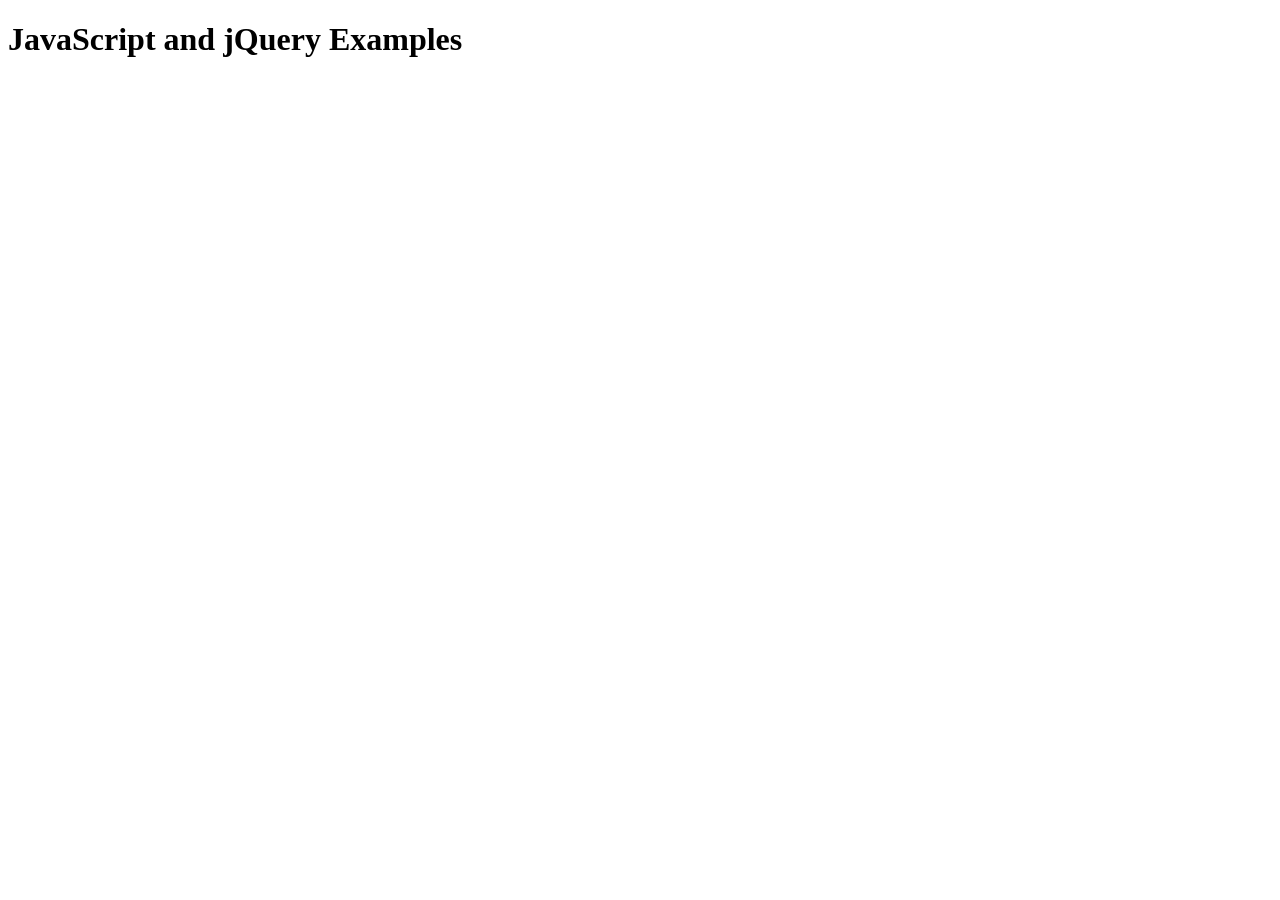
<file: Jquery and js.html>
<!DOCTYPE html>
<html>
<head>
    <title>JavaScript and jQuery Examples</title>
    <script src="https://code.jquery.com/jquery-3.6.0.min.js"></script>
</head>
<body>
    <h1>JavaScript and jQuery Examples</h1>

    <!-- Introduction to JavaScript -->
    <!--
    <h2>Introduction to JavaScript</h2>
    <p id="intro"></p>
    <script>
        document.getElementById("intro").innerHTML = "Hello, World!";
    </script>
    -->

    <!-- Variables and Data Types -->
    <!--
    <h2>Variables and Data Types</h2>
    <p id="variables"></p>
    <script>
        var age = 25;
        let name = "John";
        let isStudent = true;
        const numbers = [1, 2, 3];
        let person = { name: "John", age: 25 };

        document.getElementById("variables").innerHTML = 
            "Age: " + age + "<br>" +
            "Name: " + name + "<br>" +
            "Is Student: " + isStudent + "<br>" +
            "Numbers: " + numbers.join(", ") + "<br>" +
            "Person: " + JSON.stringify(person);
    </script>
	-->

    <!-- Operators -->
    <!--
    <h2>Operators</h2>
    <p id="operators"></p>
    <script>
        let x = 5;
        let y = 10;

        // Arithmetic operators
        let sum = x + y;
        let difference = x - y;
        let product = x * y;
        let quotient = x / y;

        // Comparison operators
        let isEqual = (x === y);
        let isNotEqual = (x !== y);
        let isGreater = (x > y);
        let isLess = (x < y);

        // Logical operators
        let andOperator = (x < 10 && y > 5);
        let orOperator = (x < 10 || y > 20);

        document.getElementById("operators").innerHTML = 
            "Sum: " + sum + "<br>" +
            "Difference: " + difference + "<br>" +
            "Product: " + product + "<br>" +
            "Quotient: " + quotient + "<br>" +
            "Is Equal: " + isEqual + "<br>" +
            "Is Not Equal: " + isNotEqual + "<br>" +
            "Is Greater: " + isGreater + "<br>" +
            "Is Less: " + isLess + "<br>" +
            "AND Operator: " + andOperator + "<br>" +
            "OR Operator: " + orOperator;
    </script>
    -->

    <!-- Conditional Statements -->
    <!--
    <h2>Conditional Statements</h2>
    <p id="conditional"></p>
    <script>
        let age = 20;

        if (age < 18) {
            document.getElementById("conditional").innerHTML = "You are a minor.";
        } else if (age >= 18 && age < 65) {
            document.getElementById("conditional").innerHTML = "You are an adult.";
        } else {
            document.getElementById("conditional").innerHTML = "You are a senior.";
        }
    </script>
    -->

    <!-- Loops -->
    <!--
    <h2>Loops</h2>
    <p id="loops"></p>
    <script>
        let text = "";
        
        // For loop
        for (let i = 0; i < 5; i++) {
            text += "The number is " + i + "<br>";
        }

        // While loop
        let j = 0;
        while (j < 5) {
            text += "The number is " + j + "<br>";
            j++;
        }

        document.getElementById("loops").innerHTML = text;
    </script>
    -->

    <!-- Functions -->
    <!--
    <h2>Functions</h2>
    <p id="functions"></p>
    <script>
        function greet(name) {
            return "Hello, " + name + "!";
        }

        document.getElementById("functions").innerHTML = greet("John Doe");
    </script>
    -->

    <!-- DOM Manipulation -->
    <!--
    <h2>DOM Manipulation</h2>
    <p id="dom">This is a paragraph.</p>
    <button onclick="changeText()">Change Text</button>
    <script>
        function changeText() {
            document.getElementById("dom").innerHTML = "Text has been changed!";
        }
    </script>
    -->

    <!-- Events -->
    <!--
    <h2>Event Handling</h2>
    <button id="eventButton">Click Me</button>
    <p id="eventDemo"></p>
    <script>
        document.getElementById("eventButton").addEventListener("click", function() {
            document.getElementById("eventDemo").innerHTML = "Button clicked!";
        });
		
        document.getElementById("eventButton").addEventListener("mouseover", function() {
            document.getElementById("eventButton").innerText = "Please Dont Click Me!!!";
			$("#eventButton").css("cursor", "pointer");
        });
    </script>
    -->

    <!-- jQuery Example -->
    <!--
    <h2>jQuery Example</h2>
    <button id="jqueryBtn">Click Me</button>
    <script>
        $(document).ready(function() {
            $("#jqueryBtn").click(function() {
                alert("Button clicked!");
            });
        });
    </script>
    -->

    <!-- jQuery AJAX Example -->
    <!--
    <h2>jQuery AJAX Example</h2>
    <button id="fetchData">Fetch Data</button>
    <div id="result"></div>
    <script>
        $(document).ready(function() {
            $("#fetchData").click(function() {
                $.ajax({
                    url: "https://jsonplaceholder.typicode.com/posts",
                    method: "GET",
                    success: function(data) {
                        let output = "<ul>";
                        for (let i = 0; i < data.length; i++) {
                            output += "<li>" + data[i].title + "</li>";
                        }
                        output += "</ul>";
                        $("#result").html(output);
                    }
                });
            });
        });
    </script>
    -->
</body>
</html>
</file>
